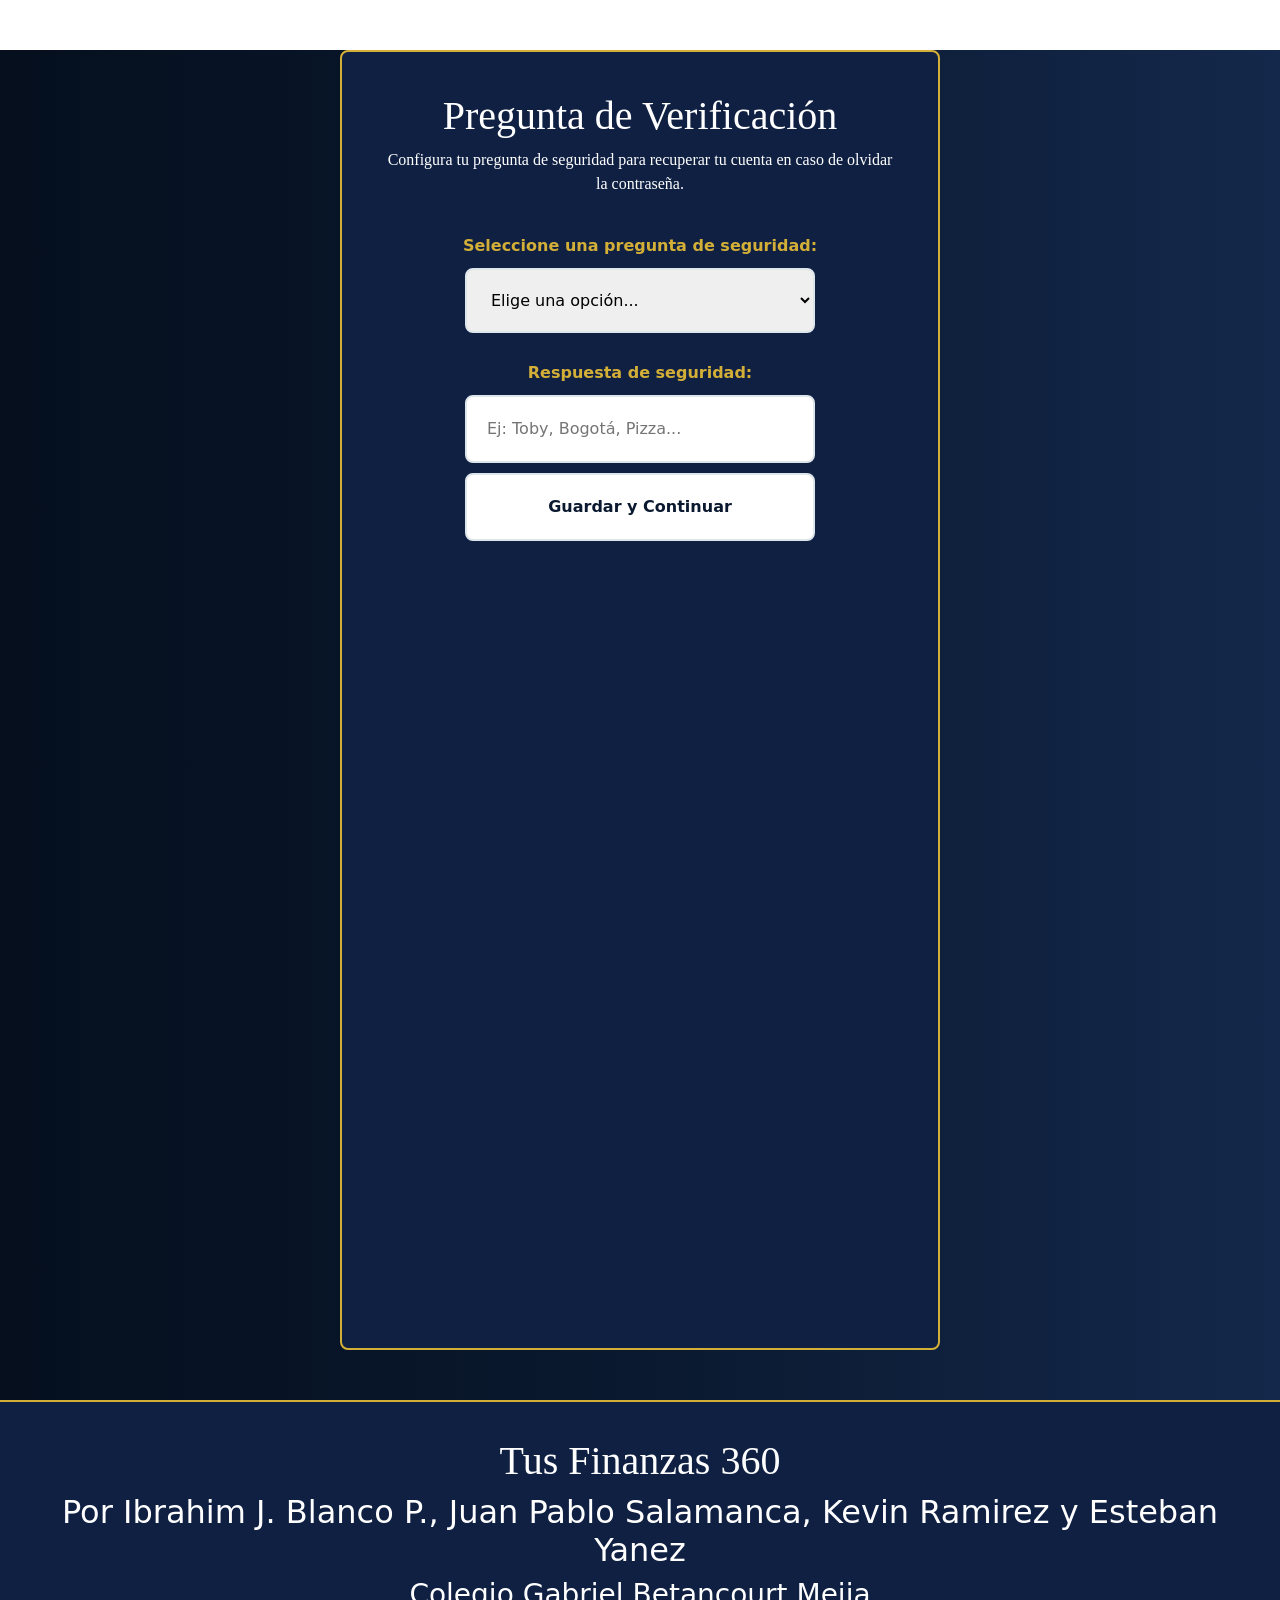
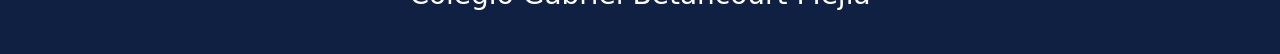
<file: templates/verificacion.html>
<!DOCTYPE html>
<html lang="es">
    <head>
        <meta charset="UTF-8">
        <title>Tus Finanzas 360 | Verificación de Seguridad</title>
        <link rel="icon" type="image/JPG" href="../static/images/logo2.png">
        <link rel="stylesheet" href="../static/css/estilo.css">
        <link rel="stylesheet" href="https://cdnjs.cloudflare.com/ajax/libs/font-awesome/6.5.0/css/all.min.css">
        <link rel="stylesheet" href="https://cdn.jsdelivr.net/npm/bootstrap@5.3.8/dist/css/bootstrap.min.css" integrity="sha384-sRIl4kxILFvY47J16cr9ZwB07vP4J8+LH7qKQnuqkuIAvNWLzeN8tE5YBujZqJLB" crossorigin="anonymous">
    </head>
    <body>
    <section class="ccin">
        <div class="CReg">
            <h1>Pregunta de Verificación</h1>
            <p style="text-align: center; color: white; margin-bottom: 20px;">Configura tu pregunta de seguridad para recuperar tu cuenta en caso de olvidar la contraseña.</p>
            
            <form class="registro-form" method="POST" action="{{ url_for('verificacion') }}">
                
                <label for="pregunta">Seleccione una pregunta de seguridad:</label>
                <select name="pregunta" id="pregunta" class="input-select" required>
                    <option value="" disabled selected>Elige una opción...</option>
                    <option value="¿Cuál es el nombre de tu primera mascota?">¿Cuál es el nombre de tu primera mascota?</option>
                    <option value="¿En qué ciudad nació tu madre?">¿En qué ciudad nació tu madre?</option>
                    <option value="¿Cuál es tu comida favorita?">¿Cuál es tu comida favorita?</option>
                    <option value="¿Cuál fue tu primer colegio?">¿Cuál fue tu primer colegio?</option>
                </select>
            
                <label>Respuesta de seguridad:</label>
                <input type="text" name="respuesta" placeholder="Ej: Toby, Bogotá, Pizza..." required>
            
                <input type="submit" value="Guardar y Continuar" class="b2">
                
            </form>
        </div>
        
        <footer>
            <h1>
                Tus Finanzas 360
            </h1>
            <h2>
                Por Ibrahim J. Blanco P., Juan Pablo Salamanca, Kevin Ramirez y Esteban Yanez
            </h2>
            <h3>
                Colegio Gabriel Betancourt Mejia
            </h3>
        </footer>
    </section>
    
    <script src="https://cdn.jsdelivr.net/npm/bootstrap@5.3.8/dist/js/bootstrap.bundle.min.js" integrity="sha384-FKyoEForCGlyvwx9Hj09JcYn3nv7wiPVlz7YYwJrWVcXK/BmnVDxM+D2scQbITxI" crossorigin="anonymous"></script>
    </body>
</html>
</file>
<file: static/css/estilo.css>
@font-face {
    font-family: "PlayfairDisplay";
    src: url("../font/PlayfairDisplay-Italic-VariableFont_wght.ttf");
}

.lo{
    width: 360px;
    height: 140px;
    object-fit: contain;
}

footer{
    font-weight: bold;
    background-color: rgb(15, 32, 67); /* Azul oscuro secundario */
    color: white; 
    text-align: center;
    padding: 35px;
    border-top: 2px solid rgb(212, 175, 55); /* Toque dorado */
}

/* Nota: te sugiero usar una clase como .navbar en tu HTML en lugar de esto */
navbar navbar-expand-lg bg-body-tertiary{
    font-weight: bold;
    background-color: rgb(15, 32, 67); 
    color: white; 
    text-align: center;
    padding: 35px;
}

.contenido{
    text-align: center;
    padding: 70px;
    font-size: x-large;
    font-family: "PlayfairDisplay", sans-serif;
    background-color: rgb(10, 25, 47); /* Azul oscuro dominante */
    color: white;
    border-bottom: 3px solid rgb(212, 175, 55); /* Toque dorado */
}

.b2{
    padding: 10px 20px;
    background-color: rgb(255, 255, 255); /* Blanco secundario */
    text-decoration: none;
    border-radius: 55px;
    width: 175px;
    color: rgb(10, 25, 47);
    font-weight: bold;
}

.texto{
    text-align: center;
    padding: 10px;
    font-size: 25px;
}

.contenedor{
    display: flex;
    align-items: center;
    justify-content: center;
}

.contenedor img{
    width: 600px;
}

.b1{
    padding: 20px 50px;
    background-color: rgb(212, 175, 55); /* Toque dorado principal para botones de llamada a la acción */
    color: rgb(10, 25, 47); /* Texto en azul oscuro */
    border: none; 
    border-radius: 25px;
    font-size: 16px;
    font-weight: bold;
    cursor: pointer;
    text-decoration: none;
}

.b1:hover {
    background-color: rgb(230, 195, 75);
}

.CReg{
    background-color: rgb(15, 32, 67); /* Azul oscuro secundario para tarjetas/contenedores */
    border: 2px solid rgb(212, 175, 55); /* Toque dorado en bordes */
    border-radius: 8px;
    text-align: center;
    color: white; 
    padding: 40px;
    height: 1300px; 
    width: 600px;
    margin: 50px auto;
}

.CReg form{
    display: flex;
    flex-direction: column;
    gap: 10px;
    align-items: center;
}

.CReg label{
    font-weight: bold;
    margin-top: 18px;
    color: rgb(212, 175, 55); /* Toque dorado en etiquetas */
}

.CReg input{
    padding: 20px;
    border-radius: 8px;
    border: 2px solid #dfe6e9;
    width: 350px;   
}

.Cin{
    background-color: rgb(15, 32, 67); 
    border: 2px solid rgb(212, 175, 55); /* Toque dorado */
    border-radius: 8px;
    text-align: center;
    color: white; 
    padding: 40px;
    height: 600px;
    width: 600px;
    margin: 50px auto;
}

.Cin form{
    display: flex;
    flex-direction: column;
    gap: 10px;
    align-items: center;
}

.Cin label{
    font-weight: bold;
    margin-top: 18px;
    color: rgb(212, 175, 55); /* Toque dorado */
}

.Cin input{
    padding: 20px;
    border-radius: 8px;
    border: 2px solid rgb(53, 53, 53);
    width: 250px;   
}

.MV {
    display: flex;
    justify-content: center;
    align-items: center;
    gap: 60px;
    padding: 60px 20px;
    max-width: 1100px;
    margin: 0 auto;
    background-color: rgb(10, 25, 47); /* Azul oscuro dominante */
}

.t {
    flex: 1;
    text-align: left;
    color: white;
}

.t h2, .t p {
    color: white;
}

.i {
    flex: 1;
    display: flex;
    justify-content: center; 
}

.i img {
    width: 100%;
    max-width: 500px;
    border-radius: 15px;
}

.terminos {
    display: flex;
    align-items: center;
    margin-top: 15px;
    text-align: left;
    font-size: 15px;
    color: white; 
    gap: 10px;
}

.terminos input {
    width: 15px;
    height: 15px;
    cursor: pointer;
}

.terminos a {
    color: rgb(212, 175, 55); /* Toque dorado para enlaces */
    text-decoration: none;
    font-weight: bold;
}

.terminos a:hover {
    text-decoration: underline;
}

.input-select {
    width: 350px;
    padding: 20px;
    border: 2px solid #dfe6e9;
    border-radius: 8px;
    cursor: pointer;
}

.terminos-container {
    background-image: url("../images/fondo1.avif"); 
    background-repeat: no-repeat;
    background-size: cover;
    min-height: 100vh;
    display: flex;
    justify-content: center;
    align-items: center;
    padding: 40px;
}

.terminos-card {
    background: rgb(15, 32, 67); 
    padding: 40px;
    max-width: 700px;
    border-radius: 20px;
    box-shadow: 0 10px 25px rgba(0,0,0,0.5);
    text-align: center;
    border: 1px solid rgb(212, 175, 55); /* Toque dorado */
}

.terminos-card p {
    margin-bottom: 15px;
    line-height: 1.6;
    color: white; 
}

h1{
    font-family: "Playfair Display", serif;
    color: rgb(212, 175, 55); /* Toque dorado en títulos principales */
}

p{
    font-family: serif;
    color: rgb(252, 252, 252);
}

h2{
    font-size: 30px;
    color: rgb(252, 252, 252);
}

h3{
    font-size: 30px;
    color: rgb(252, 252, 252);
}

.ccin{
    /* Gradiente basado en azul oscuro con acentos sutiles */
    background: linear-gradient(to right, rgb(5, 15, 30), rgb(10, 25, 47), rgb(20, 40, 75));
}
</file>
